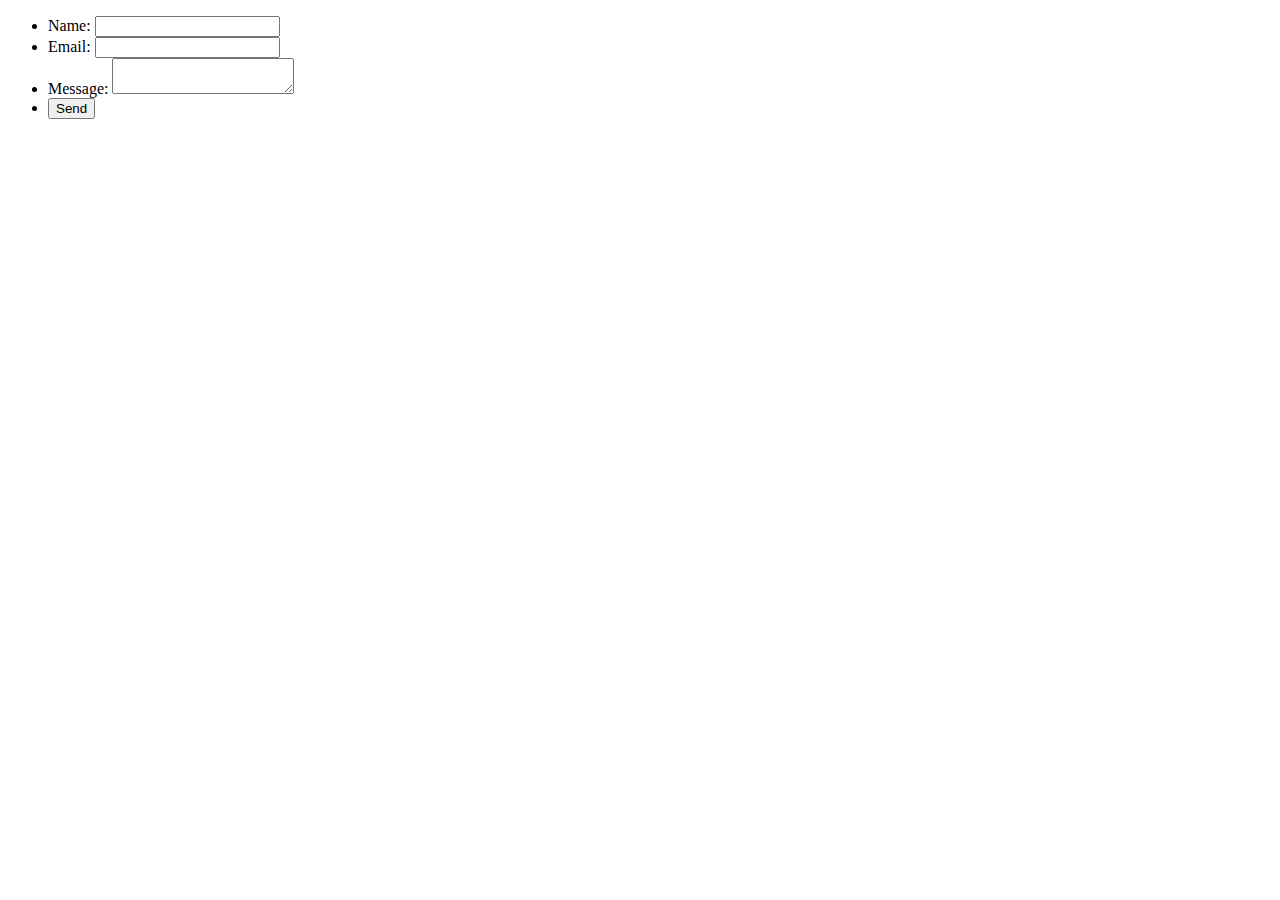
<file: contact_us.html>
<!DOCTYPE html>
<html lang="en">
<head>
    <meta charset="UTF-8">
    <meta http-equiv="X-UA-Compatible" content="IE=edge">
    <meta name="viewport" content="width=device-width, initial-scale=1.0">
    <title>Contact Us Form</title>
</head>
<body>
    <ul>
        <form action="https://api.web3forms.com/submit" method="POST">
            <li>
                <label for="name">Name:</label>
                <input type="text" id="name" name="name">
            </li>

            <li>
                <label for="email">Email:</label>
                <input type="email" id="email" name="email">
            </li>
            
            <li>
                <label for="message">Message:</label>
                <textarea id="message" name="message"></textarea>
            </li>

            <input type="hidden" name="apikey" value="f318cb2a-f4c2-4258-9ae9-ab92f276bdf6">
            
            <li>
                <input type="submit" value="Send">
            </li>
        </form>
    </ul>
</body>
</html>

    
</body>
</html>
</file>
